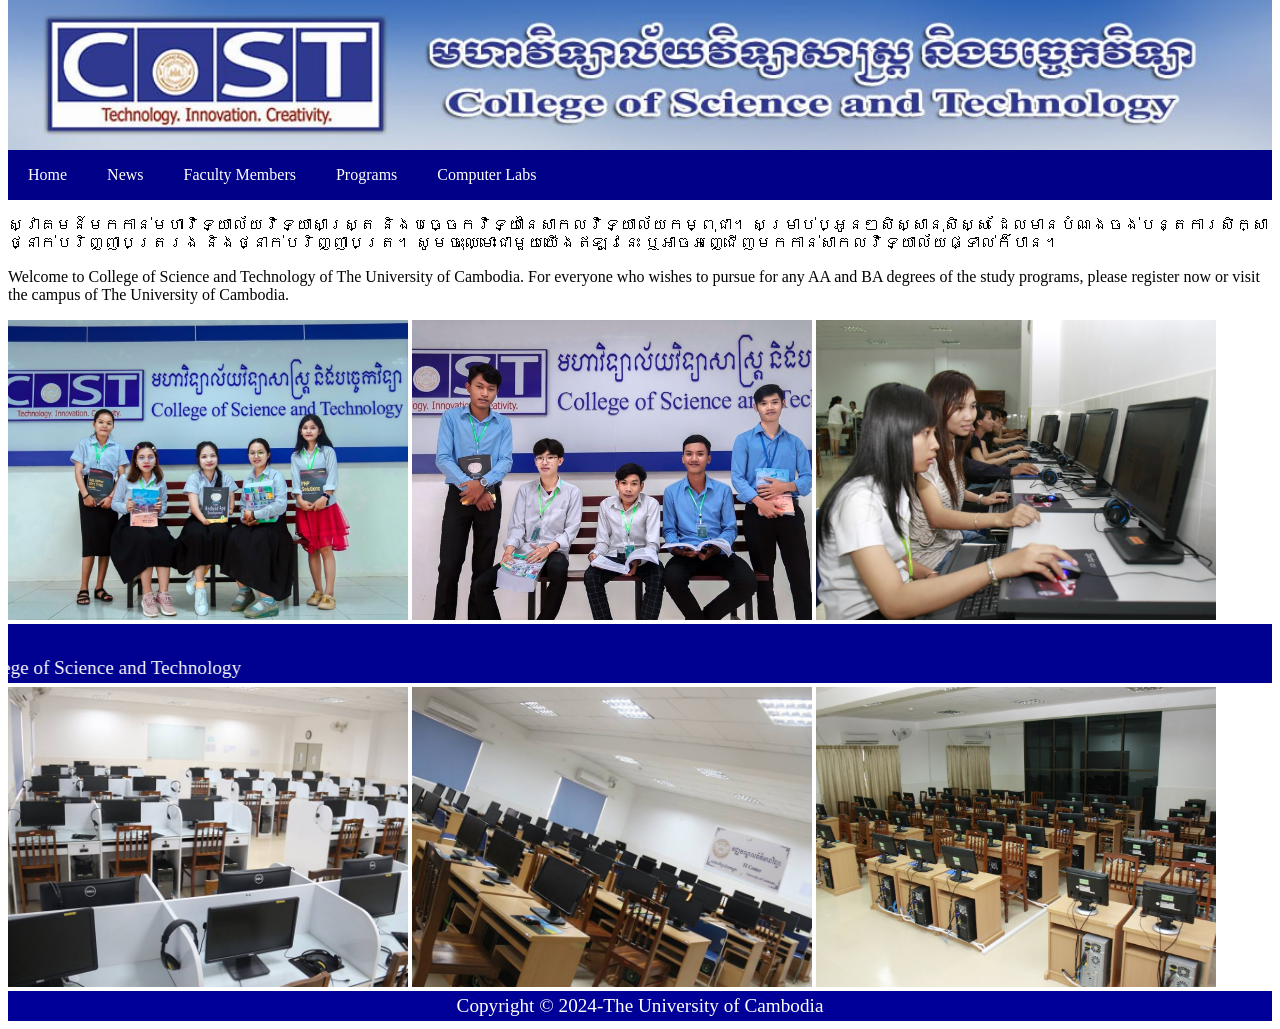
<file: index.html>
<!DOCTYPE html>
<html>
  <head>
    <meta charset="UTF-8" />
    <title>ITE103</title>
    <link rel="stylesheet" href="style/heading.css" />
    <link rel="stylesheet" href="style/img.css" />
    <link rel="stylesheet" href="style/text.css" />
    <link rel="icon" href="image/icon.jpg" />
  </head>
  <body>
    <img class="banner" src="Menu/img/photo_2023-12-29_10-29-46.jpg" />

    <div class="Heading">
      <ul>
        <li class="left"><a href="">Home</a></li>
        <li class="left"><a href="Menu/new.html" target="_blank">News</a></li>
        <li class="left">
          <a href="Menu/faculty_member.html" target="_blank">Faculty Members</a>
        </li>
        <li class="left">
          <a href="">Programs</a>
          <div class="menu">
            <ul class="inside">
              <li class="center">
                <a href="Menu/it.html" target="_blank"
                  >Information Technology</a
                >
              </li>
              <li class="center">
                <a href="Menu/cs.html" target="_blank">Computer Science</a>
              </li>
              <li class="center">
                <a href="Menu/etc.html" target="_blank"
                  >Electronics and Telecommunications</a
                >
              </li>
            </ul>
          </div>
        </li>
        <li class="left">
          <a href="">Computer Labs</a>
          <div class="menu">
            <ul class="inside">
              <li class="center">
                <a href="Menu/lab1.html" target="_blank">Multimedia Lab</a>
              </li>
              <li class="center">
                <a href="Menu/lab2.html" target="_blank">E-learning Lab</a>
              </li>
              <li class="center">
                <a href="Menu/lab3.html" target="_blank">Networking Lab</a>
              </li>
              <li class="center">
                <a href="Menu/lab4.html" target="_blank">IT Center Lab</a>
              </li>
            </ul>
          </div>
        </li>
      </ul>
    </div>

    <nav>
      <p>
        ស្វាគមន៍មកកាន់មហាវិទ្យាល័យវិទ្យាសាស្ត្រ
        និងបច្ចេកវិទ្យានៃសាកលវិទ្យាល័យកម្ពុជា។ សម្រាប់ប្អូនៗសិស្សានុសិស្ស
        ដែលមានបំណងចង់បន្តការសិក្សាថ្នាក់បរិញ្ញាបត្ររង និងថ្នាក់បរិញ្ញាបត្រ។
        សូមចុះឈ្មោះជាមួយយើងឥឡូវនេះ ឬអាចអញ្ជើញមកកាន់សាកលវិទ្យាល័យផ្ទាល់ក៏បាន។
      </p>

      <p>
        Welcome to College of Science and Technology of The University of
        Cambodia. For everyone who wishes to pursue for any AA and BA degrees of
        the study programs, please register now or visit the campus of The
        University of Cambodia.
      </p>

      <div>
        <img class="image1" src="image/2.jpg" />
        <img class="image1" src="image/1.jpg" />
        <img class="image1" src="image/3.jpg" />
      </div>

      <marquee
        style="
          background-color: rgb(0, 0, 145);
          color: white;
          font-size: larger;
          padding-bottom: 4px;
        "
        behavior="scroll"
        direction="right"
      >
        <img class="logo" src="image/Logo.jpg" />
        ស្វាគមន៍! Welcome to College of Science and Technology
      </marquee>

      <div>
        <img src="image/4.jpg" class="image1" />
        <img src="image/5.jpg" class="image1" />
        <img src="image/6.jpg" class="image1" />
      </div>

      <p class="copy">Copyright &copy; 2024-The University of Cambodia</p>
    </nav>
  </body>
</html>
</file>
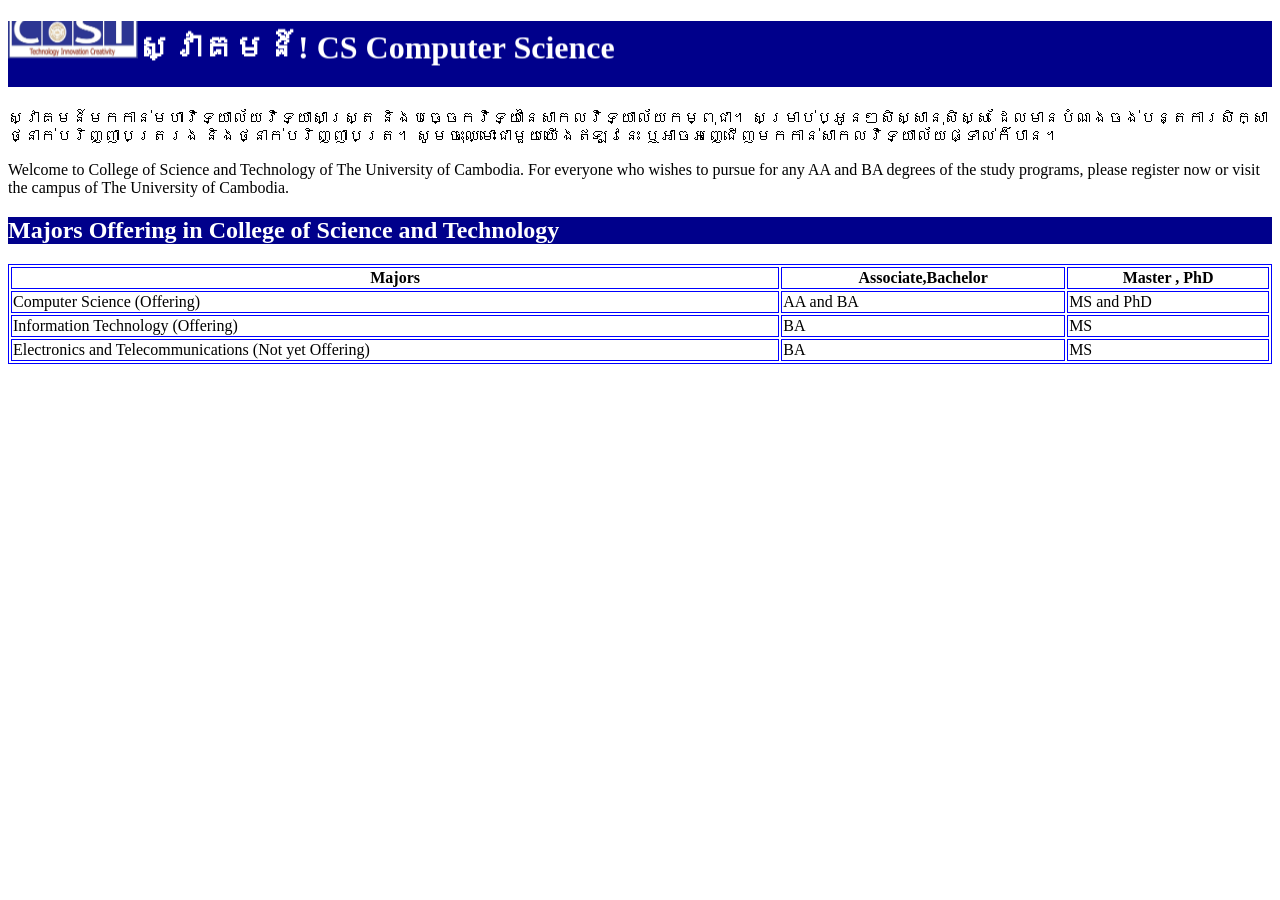
<file: Menu/cs.html>
<!DOCTYPE html>
<html>
<head>
     <title>Computer Science</title>
     <link rel="icon" href="FB Style/logo.jpg">
</head>
<body>
 
<h1 style="color:white;background-color:darkblue;"><marquee behavior="scroll" direction="up" scrollamount="6"><img src="img/cost.jpg" alt="Assigment 4" style="width:130px;height:50px;">ស្វាគមន៍!  CS Computer Science</marquee></h1>

<p>
ស្វាគមន៍មកកាន់មហាវិទ្យាល័យវិទ្យាសាស្ត្រ និងបច្ចេកវិទ្យានៃសាកលវិទ្យាល័យកម្ពុជា។ សម្រាប់ប្អូនៗសិស្សានុសិស្ស ដែលមានបំណងចង់បន្តការសិក្សាថ្នាក់បរិញ្ញាបត្ររង និងថ្នាក់បរិញ្ញាបត្រ។ 
សូមចុះឈ្មោះជាមួយយើងឥឡូវនេះ ឬអាចអញ្ជើញមកកាន់សាកលវិទ្យាល័យផ្ទាល់ក៏បាន។
</p>
<p>
Welcome to College of Science and Technology of The University of Cambodia. For everyone who wishes to pursue for any AA and BA degrees of the study programs, please register now or visit the campus of The University of Cambodia.
</p>
<h2 style="color:white;background-color:darkblue;"> Majors Offering in College of Science and Technology  </h2>
<head>
        <style>
            table,
            th,
            td {
                border: 1px solid blue;
            }
        </style>
    </head>
    <table style="width:100%">
        <tr>
            <th>Majors</th>
            <th>Associate,Bachelor</th>
            <th>Master , PhD</th>
        </tr>
        <tr>
            <td>Computer Science  (Offering)</td>
            <td>AA and BA</td>
            <td>MS and PhD</td>
        </tr>
   <tr>
            <td>Information Technology (Offering) </td>
            <td>BA</td>
            <td>MS</td>
        </tr>
    </tr>
   <tr>
            <td>Electronics and Telecommunications (Not yet Offering)</td>
            <td>BA</td>
            <td>MS</td>
        </tr>
    </table>
</body>
</html>
</file>
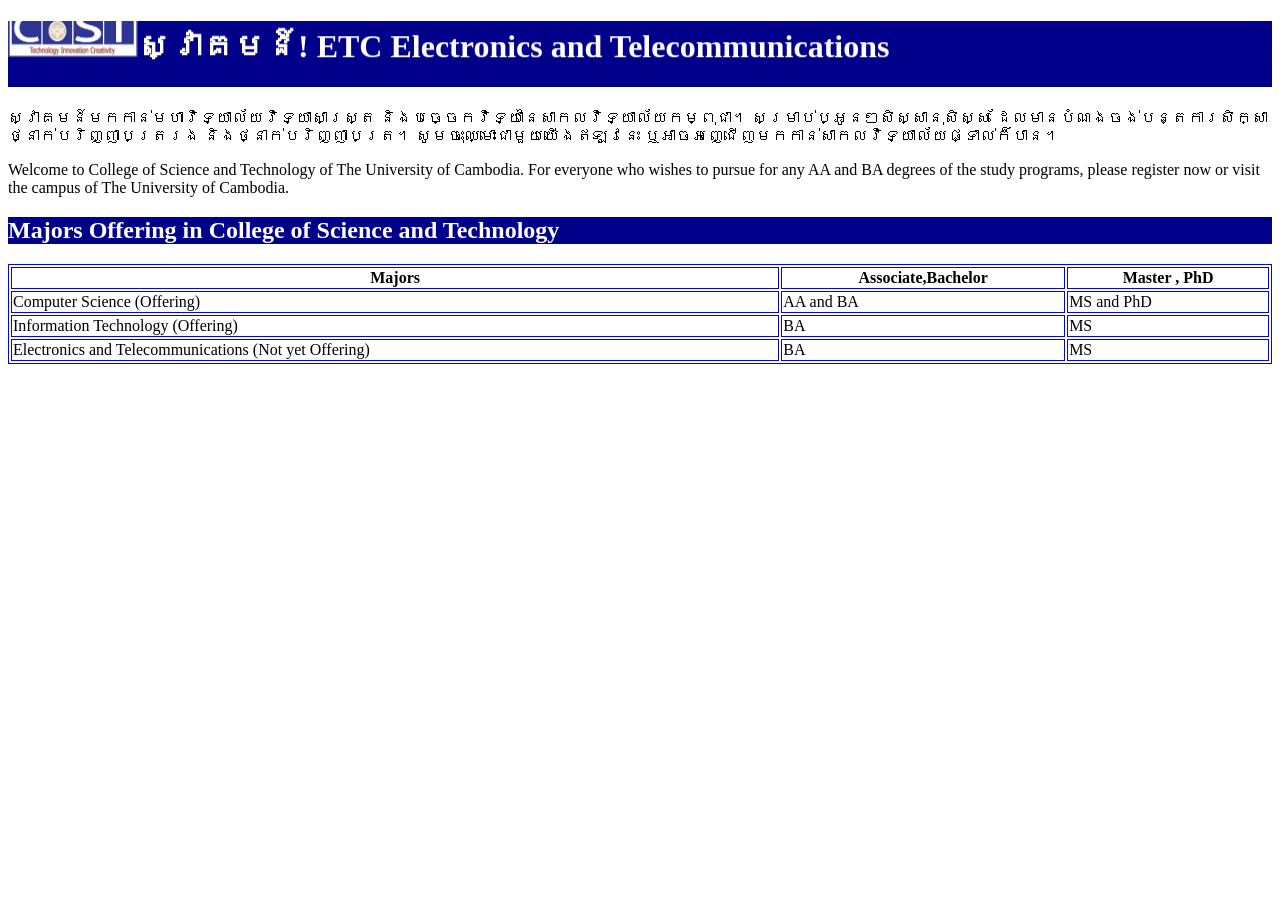
<file: Menu/etc.html>
<!DOCTYPE html>
<html>
<head>
     <title>Electronics and Telecommunications</title>
     <link rel="icon" href="FB Style/logo.jpg">
</head>
<body>
 
<h1 style="color:white;background-color:darkblue;"><marquee behavior="scroll" direction="up" scrollamount="6"><img src="img/cost.jpg" alt="Assigment 4" style="width:130px;height:50px;">ស្វាគមន៍!  ETC Electronics and Telecommunications</marquee></h1>

<p>
ស្វាគមន៍មកកាន់មហាវិទ្យាល័យវិទ្យាសាស្ត្រ និងបច្ចេកវិទ្យានៃសាកលវិទ្យាល័យកម្ពុជា។ សម្រាប់ប្អូនៗសិស្សានុសិស្ស ដែលមានបំណងចង់បន្តការសិក្សាថ្នាក់បរិញ្ញាបត្ររង និងថ្នាក់បរិញ្ញាបត្រ។ 
សូមចុះឈ្មោះជាមួយយើងឥឡូវនេះ ឬអាចអញ្ជើញមកកាន់សាកលវិទ្យាល័យផ្ទាល់ក៏បាន។
</p>
<p>
Welcome to College of Science and Technology of The University of Cambodia. For everyone who wishes to pursue for any AA and BA degrees of the study programs, please register now or visit the campus of The University of Cambodia.
</p>
<h2 style="color:white;background-color:darkblue;"> Majors Offering in College of Science and Technology  </h2>
<head>
        <style>
            table,
            th,
            td {
                border: 1px solid blue;
            }
        </style>
    </head>
    <table style="width:100%">
        <tr>
            <th>Majors</th>
            <th>Associate,Bachelor</th>
            <th>Master , PhD</th>
        </tr>
        <tr>
            <td>Computer Science  (Offering)</td>
            <td>AA and BA</td>
            <td>MS and PhD</td>
        </tr>
   <tr>
            <td>Information Technology (Offering) </td>
            <td>BA</td>
            <td>MS</td>
        </tr>
    </tr>
   <tr>
            <td>Electronics and Telecommunications (Not yet Offering)</td>
            <td>BA</td>
            <td>MS</td>
        </tr>
    </table>
</body>
</html>
</file>
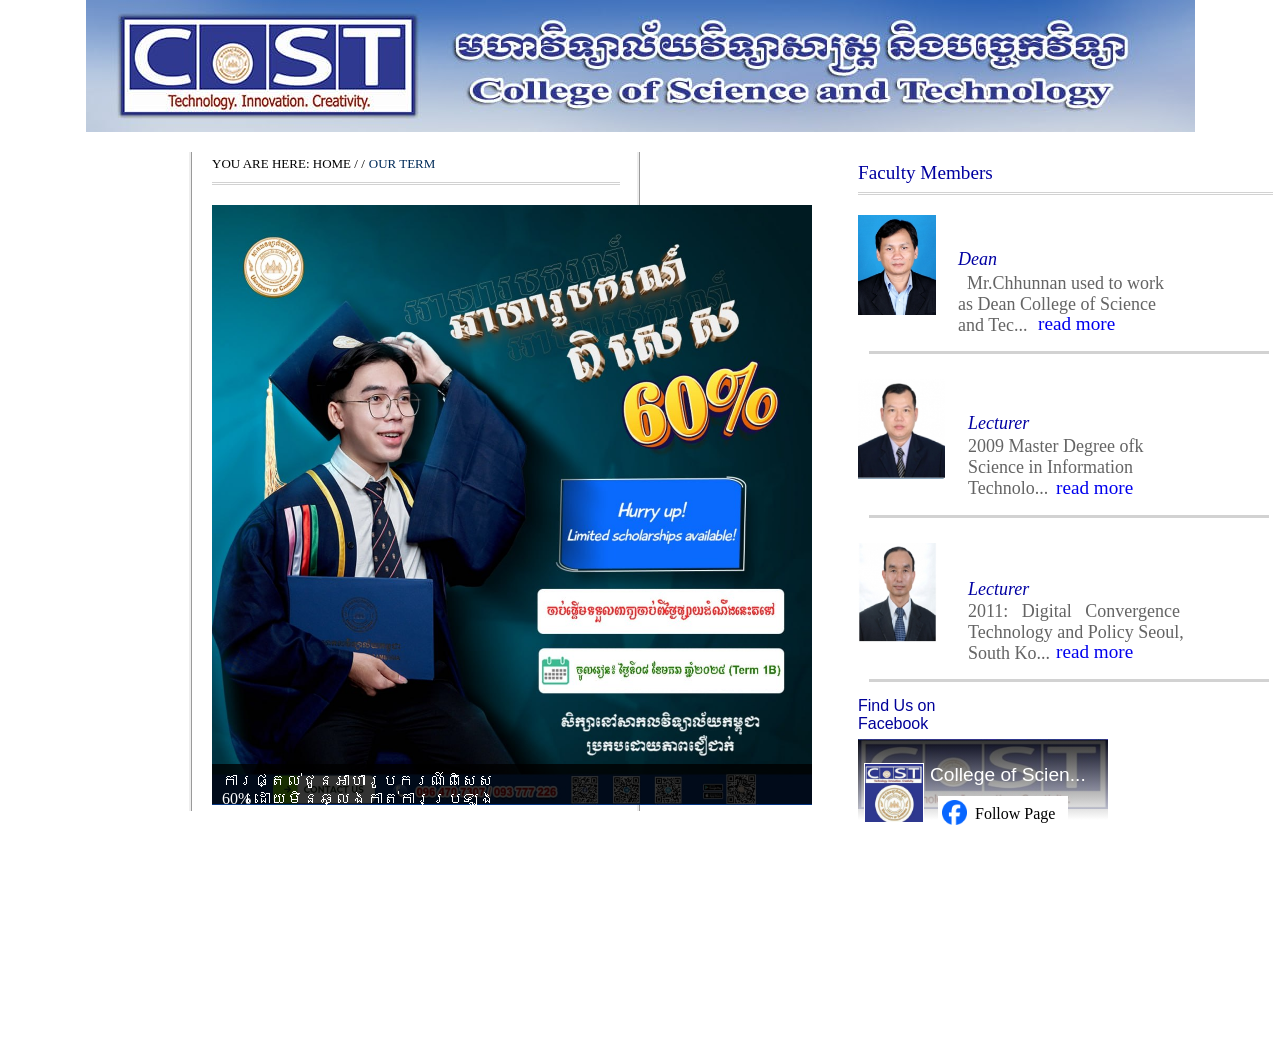
<file: Menu/faculty_member.html>
<!DOCTYPE html>
<html >
  <head>
    <meta charset="UTF-8" />
    <title>Faculty Members</title>
    <link rel="stylesheet" href="feculty style/feculty.css" />
    <link rel="stylesheet" href="feculty style/text.css" />
    <link rel="stylesheet" href="feculty style/img.css" />
    <link rel="icon" href="FB Style/logo.jpg">
  </head>
  <body>
    <div class="banner">
      <img src="img/photo_2023-12-29_10-29-46.jpg" />
    </div>

    <nav>
      <div class="line">
        <p class="yah">YOU ARE HERE: HOME / /</p>
        <p class="our_term">OUR TERM</p>
      </div>

      <img class="scholarship" src="feculty style/News.jpg" />

      <div class="s"></div>
      <p class="a">ការផ្តល់ជូនអាហារូបករណ៍ពិសេស 60% ដោយមិនឆ្លងកាត់ការប្រឡង</p>
    </nav>

    <main>
      <div class="line1">
        <p class="member">Faculty Members</p>
      </div>
      <br />

      <div class="members">
        <img class="profile" src="feculty style/1.jfif" />
        <a class="name" href="https://cost.uc.edu.kh/uct-member-34">Teav Chhun Nan</a><br />
        <p class="position"><i>Dean</i></p>
        <br />
        <p class="descript">
          &nbsp; Mr.Chhunnan used to work <br />
          as Dean College of Science <br />
          and Tec...
        </p>
        <a class="read_more" href="https://cost.uc.edu.kh/uct-member-34">read more</a>
        <div class="line2"></div>
      </div>
      <br />

      <div class="members">
        <img class="profile" src="feculty style/2.png" />
        <a class="name1" href="https://cost.uc.edu.kh/uct-member-18">Sreang Kosal</a><br />
        <p class="position1"><i>Lecturer</i></p>
        <br />
        <p class="descript1">
          2009 Master Degree ofk <br />
          Science in Information <br />
          Technolo...
        </p>
        <a class="read_more1" href="https://cost.uc.edu.kh/uct-member-18">read more</a>
        <div class="line2"></div>
      </div><br

      <div class="members">
        <img class="profile" src="feculty style/3.png" />
        <a class="name1" href="https://cost.uc.edu.kh/uct-member-19">Sreang Kosal</a><br />
        <p class="position2"><i>Lecturer</i></p>
        <br />
        <p class="descript2">
          2011: &nbsp; Digital &nbsp; Convergence <br />
          Technology and Policy Seoul, <br />
          South Ko...
        </p>
        <a class="read_more1" href="https://cost.uc.edu.kh/uct-member-19">read more</a>
        <div class="line2"></div>
      </div><br>

      <div>
        <p class="fb">Find Us on <br>Facebook</p>
        <img class="logo_background" src="FB Style/Screenshot 2024-01-06 151125.png" >
        <div class="black"></div>
        <div class="white"></div>
        <img class="icon_bg" src="FB Style/logo.jpg" >
        <a class="fb_link" href="https://web.facebook.com/universityofcambodiaCoST/?ref=embed_page">College of Scien...</a>
      </div>

      <div class="fb_bg">
        <img class="fb_logo" src="FB Style/Facebook_Logo_2023.png" >
        <a class="link_fb" href="https://web.facebook.com/universityofcambodiaCoST/?ref=embed_page">Follow Page</a>
      </div>
    </main>

    <div class="liner"></div>
  </body>
</html>
</file>
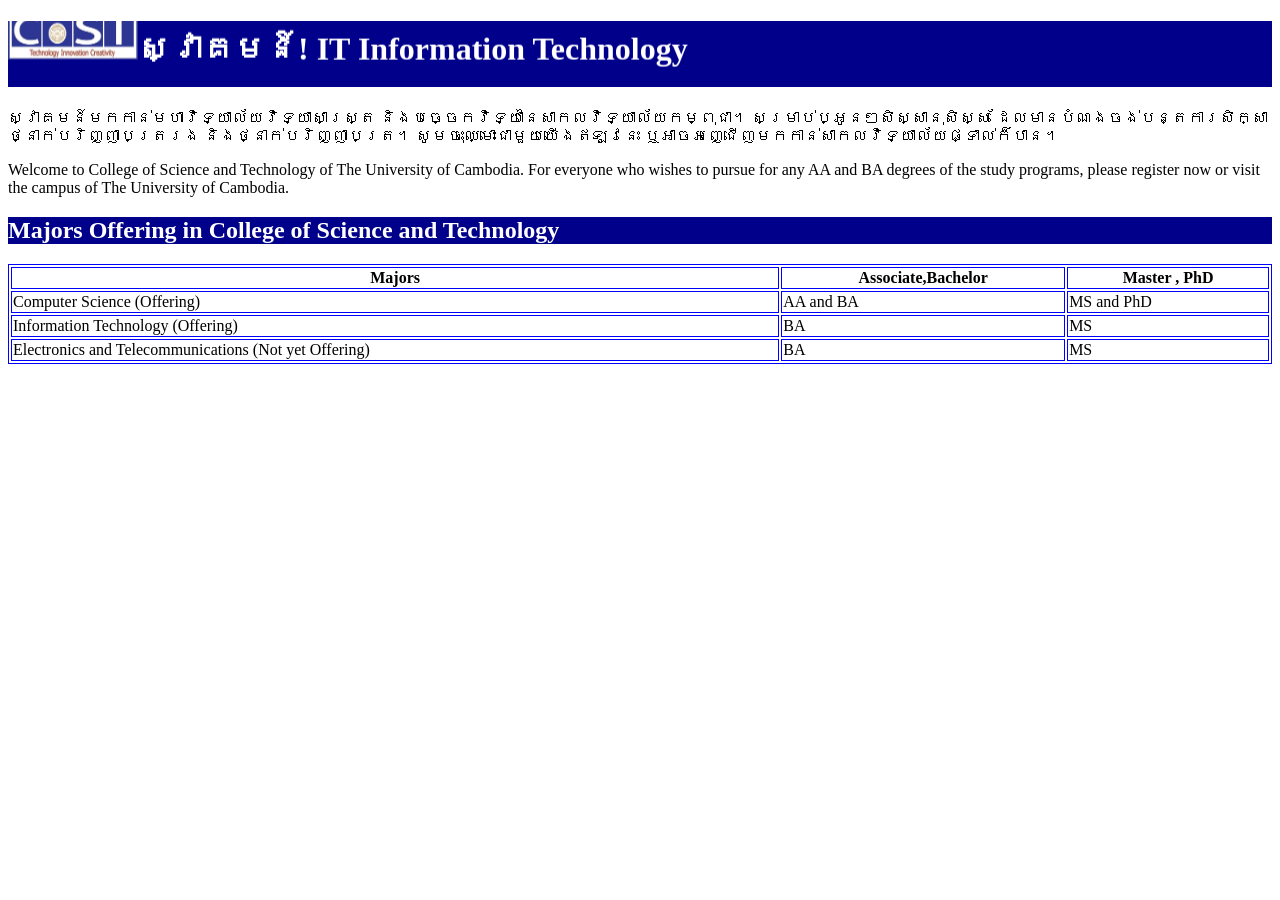
<file: Menu/it.html>
<!DOCTYPE html>
<html>
<head>
     <title>Information Technology</title>
     <link rel="icon" href="FB Style/logo.jpg">
</head>
<body>
 
<h1 style="color:white;background-color:darkblue;"><marquee behavior="scroll" direction="up" scrollamount="6"><img src="img/cost.jpg" alt="Assigment 4" style="width:130px;height:50px;">ស្វាគមន៍!  IT Information Technology</marquee></h1>

<p>
ស្វាគមន៍មកកាន់មហាវិទ្យាល័យវិទ្យាសាស្ត្រ និងបច្ចេកវិទ្យានៃសាកលវិទ្យាល័យកម្ពុជា។ សម្រាប់ប្អូនៗសិស្សានុសិស្ស ដែលមានបំណងចង់បន្តការសិក្សាថ្នាក់បរិញ្ញាបត្ររង និងថ្នាក់បរិញ្ញាបត្រ។ 
សូមចុះឈ្មោះជាមួយយើងឥឡូវនេះ ឬអាចអញ្ជើញមកកាន់សាកលវិទ្យាល័យផ្ទាល់ក៏បាន។
</p>
<p>
Welcome to College of Science and Technology of The University of Cambodia. For everyone who wishes to pursue for any AA and BA degrees of the study programs, please register now or visit the campus of The University of Cambodia.
</p>
<h2 style="color:white;background-color:darkblue;"> Majors Offering in College of Science and Technology  </h2>
<head>
        <style>
            table,
            th,
            td {
                border: 1px solid blue;
            }
        </style>
    </head>
    <table style="width:100%">
        <tr>
            <th>Majors</th>
            <th>Associate,Bachelor</th>
            <th>Master , PhD</th>
        </tr>
        <tr>
            <td>Computer Science  (Offering)</td>
            <td>AA and BA</td>
            <td>MS and PhD</td>
        </tr>
   <tr>
            <td>Information Technology (Offering) </td>
            <td>BA</td>
            <td>MS</td>
        </tr>
    </tr>
   <tr>
            <td>Electronics and Telecommunications (Not yet Offering)</td>
            <td>BA</td>
            <td>MS</td>
        </tr>
    </table>
 
</body>
</html>
</file>
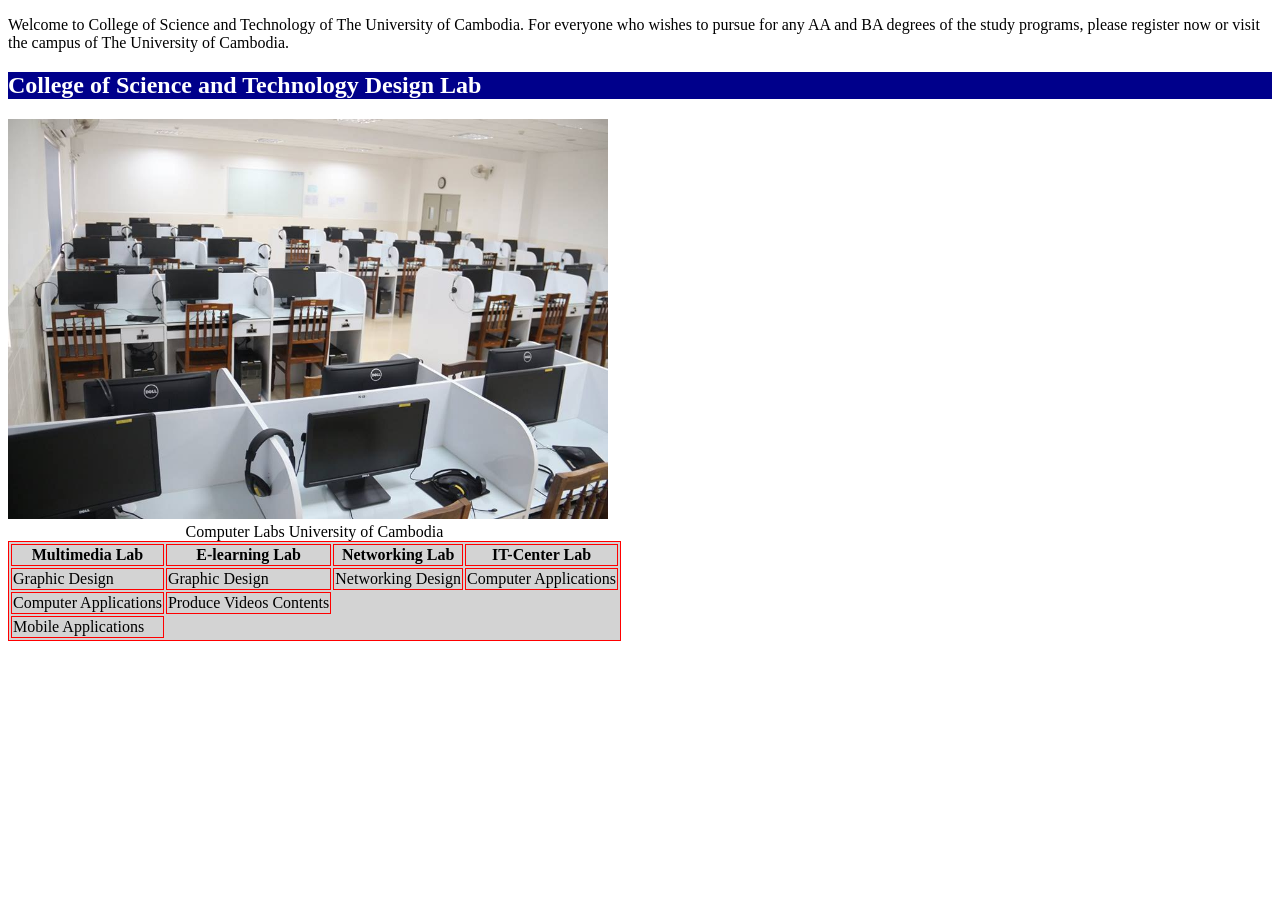
<file: Menu/lab1.html>
<!DOCTYPE html>
<html>
<head>
     <title>Multimedia Lab</title>
     <link rel="icon" href="FB Style/logo.jpg">
</head>
<body>
 
<p>
Welcome to College of Science and Technology of The University of Cambodia. For everyone who wishes to pursue for any AA and BA degrees of the study programs, please register now or visit the campus of The University of Cambodia.
</p>
<h2 style="color:white;background-color:darkblue;"> College of Science and Technology Design Lab </h2>
<table border="1" bordercolor="red" bgcolor="lightgrey">
<img src="img/4.jpg" alt="Assigment 4" style="width:600px;height:400px;">
        <caption>Computer Labs University of Cambodia</caption>
        <tr>
            <th>Multimedia Lab</th>
            <th>E-learning Lab</th>
            <th>Networking Lab</th>
   <th>IT-Center Lab</th>
        </tr>
        <tr>
            <td rowspan="1">Graphic Design</td>
            <td>Graphic Design</td>
            <td>Networking Design</td>
   <td>Computer Applications</td>
        </tr>
        <tr>
            <td>Computer Applications</td>
            <td>Produce Videos Contents</td>
        </tr>
        <tr>
            <td colspan="1">Mobile Applications</td>
        </tr>
</body>
</html>
</file>
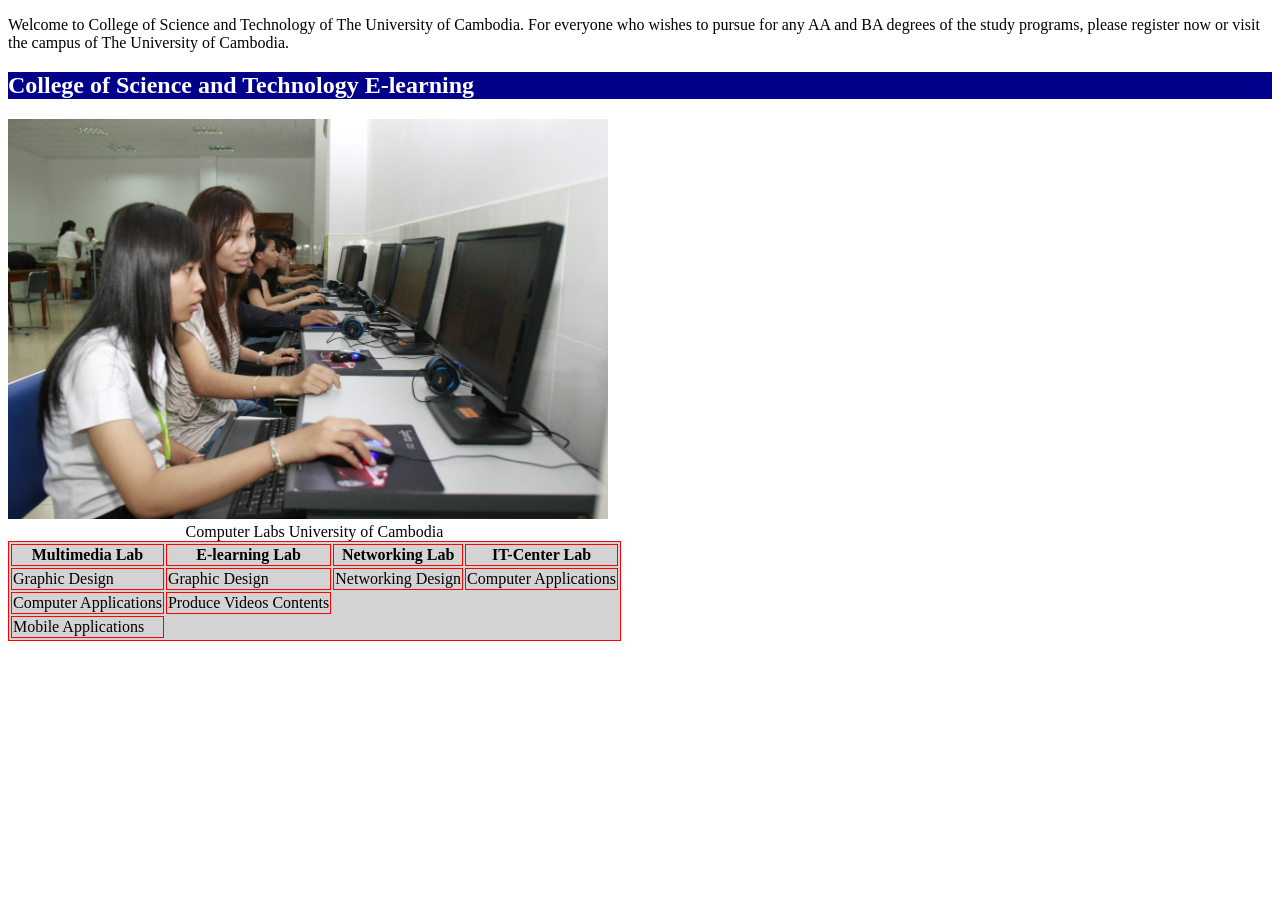
<file: Menu/lab2.html>
<!DOCTYPE html>
<html>
<head>
     <title>E-learning Lab</title>
     <link rel="icon" href="FB Style/logo.jpg">
</head>
<body>
 
<p>
Welcome to College of Science and Technology of The University of Cambodia. For everyone who wishes to pursue for any AA and BA degrees of the study programs, please register now or visit the campus of The University of Cambodia.
</p>

<h2 style="color:white;background-color:darkblue;"> College of Science and Technology E-learning </h2>
<table border="1" bordercolor="red" bgcolor="lightgrey">
<img src="img/3.jpg" alt="Assigment 4" style="width:600px;height:400px;">

    <caption>Computer Labs University of Cambodia</caption>
        <tr>
            <th>Multimedia Lab</th>
            <th>E-learning Lab</th>
            <th>Networking Lab</th>
   <th>IT-Center Lab</th>
        </tr>
        <tr>
            <td rowspan="1">Graphic Design</td>
            <td>Graphic Design</td>
            <td>Networking Design</td>
   <td>Computer Applications</td>
        </tr>
        <tr>
            <td>Computer Applications</td>
            <td>Produce Videos Contents</td>
        </tr>
        <tr>
            <td colspan="1">Mobile Applications</td>
        </tr>
</body>
</html>
</file>
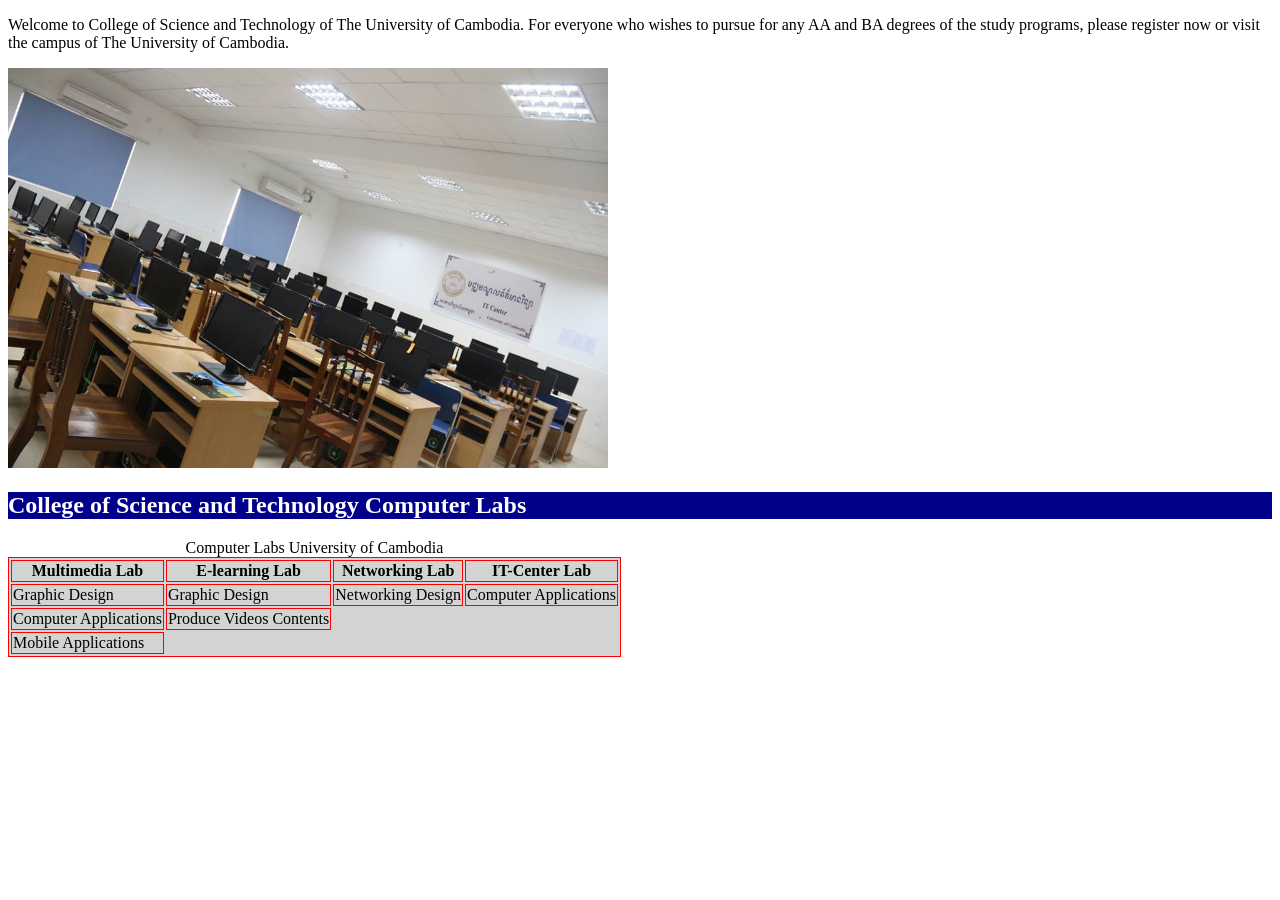
<file: Menu/lab3.html>
<!DOCTYPE html>
<html>
<head>
     <title>Networking Lab</title>
     <link rel="icon" href="FB Style/logo.jpg">
</head>
<body>
<p>
Welcome to College of Science and Technology of The University of Cambodia. For everyone who wishes to pursue for any AA and BA degrees of the study programs, please register now or visit the campus of The University of Cambodia.
</p>
<img src="img/5.jpg" alt="Assigment 4" style="width:600px;height:400px;">
<h2 style="color:white;background-color:darkblue;"> College of Science and Technology Computer Labs </h2>
<table border="1" bordercolor="red" bgcolor="lightgrey">
        <caption>Computer Labs University of Cambodia</caption>
        <tr>
            <th>Multimedia Lab</th>
            <th>E-learning Lab</th>
            <th>Networking Lab</th>
   <th>IT-Center Lab</th>
        </tr>
        <tr>
            <td rowspan="1">Graphic Design</td>
            <td>Graphic Design</td>
            <td>Networking Design</td>
   <td>Computer Applications</td>
        </tr>
        <tr>
            <td>Computer Applications</td>
            <td>Produce Videos Contents</td>
        </tr>
        <tr>
            <td colspan="1">Mobile Applications</td>
        </tr>
</body>
</html>
</file>
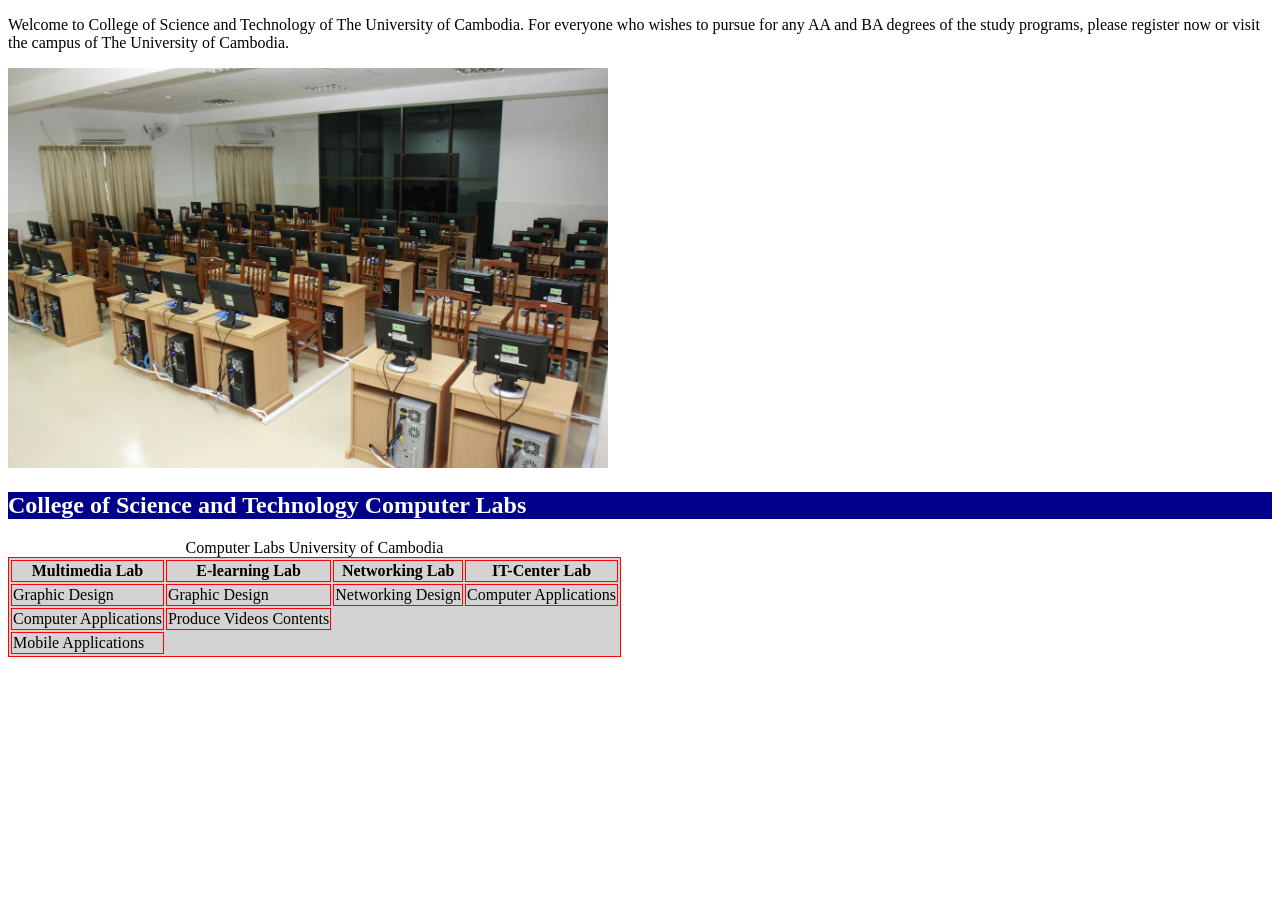
<file: Menu/lab4.html>
<!DOCTYPE html>
<html>
<head>
     <title>IT Center Lab</title>
     <link rel="icon" href="FB Style/logo.jpg">
</head>
<body>
 
<p>
Welcome to College of Science and Technology of The University of Cambodia. For everyone who wishes to pursue for any AA and BA degrees of the study programs, please register now or visit the campus of The University of Cambodia.
</p>
<img src="img/6.jpg" alt="Assigment 4" style="width:600px;height:400px;">
<h2 style="color:white;background-color:darkblue;"> College of Science and Technology Computer Labs </h2>
<table border="1" bordercolor="red" bgcolor="lightgrey">
        <caption>Computer Labs University of Cambodia</caption>
        <tr>
            <th>Multimedia Lab</th>
            <th>E-learning Lab</th>
            <th>Networking Lab</th>
   <th>IT-Center Lab</th>
        </tr>
        <tr>
            <td rowspan="1">Graphic Design</td>
            <td>Graphic Design</td>
            <td>Networking Design</td>
   <td>Computer Applications</td>
        </tr>
        <tr>
            <td>Computer Applications</td>
            <td>Produce Videos Contents</td>
        </tr>
        <tr>
            <td colspan="1">Mobile Applications</td>
        </tr>
</body>
</html>
</file>
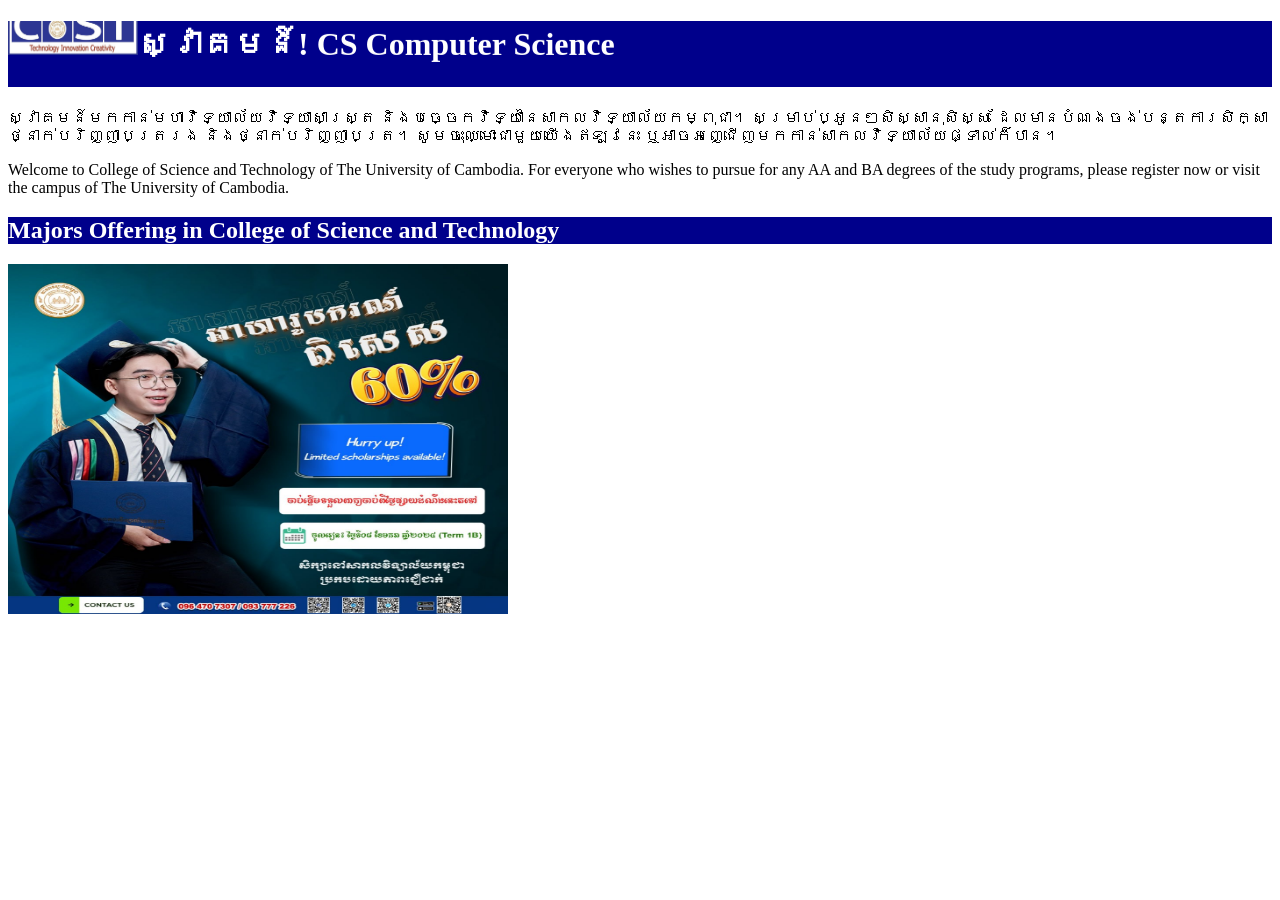
<file: Menu/new.html>
<!DOCTYPE html>
<html>
<head>
     <title>News</title>
     <link rel="icon" href="FB Style/logo.jpg">
</head>
<body>
 
<h1 style="color:white;background-color:darkblue;"><marquee behavior="scroll" direction="up" scrollamount="6"><img src="img/cost.jpg" alt="Assigment 4" style="width:130px;height:50px;">ស្វាគមន៍!  CS Computer Science</marquee></h1>

<p>
ស្វាគមន៍មកកាន់មហាវិទ្យាល័យវិទ្យាសាស្ត្រ និងបច្ចេកវិទ្យានៃសាកលវិទ្យាល័យកម្ពុជា។ សម្រាប់ប្អូនៗសិស្សានុសិស្ស ដែលមានបំណងចង់បន្តការសិក្សាថ្នាក់បរិញ្ញាបត្ររង និងថ្នាក់បរិញ្ញាបត្រ។ 
សូមចុះឈ្មោះជាមួយយើងឥឡូវនេះ ឬអាចអញ្ជើញមកកាន់សាកលវិទ្យាល័យផ្ទាល់ក៏បាន។
</p>
<p>
Welcome to College of Science and Technology of The University of Cambodia. For everyone who wishes to pursue for any AA and BA degrees of the study programs, please register now or visit the campus of The University of Cambodia.
</p>
<h2 style="color:white;background-color:darkblue;"> Majors Offering in College of Science and Technology  </h2>
<head>
        
<img src="img/News.jpg" alt="Assigment 5" style="width:500px;height:350px;">
 
</body>
</html>
</file>
<file: style/heading.css>
.Heading {
  margin-top: 0;
}

ul {
  list-style: none;
  padding: 0;
  margin: 0;
  overflow: hidden;
  background-color: rgb(0, 0, 136);
}

.left > a {
  text-decoration: none;
  color: white;
  font-size: 16px;
}

.left {
  float: left;
  padding: 16px 20px;
  display: block;
}

.left:hover {
  background-color: rgb(1, 137, 1);
}

.inside {
  background-color: white;
  display: none;
}

.Heading ul li:hover .menu {
  display: block;
  position: absolute;
}

.Heading ul li:hover .menu ul {
  display: block;
}

.center > a {
  text-decoration: none;
  color: black;
  font-size: 16px;
}

.center {
  padding: 16px 20px 16px 18px;
}

.inside {
  margin: 16px -20px;
}

.center:hover {
  background-color: rgb(199, 248, 199);
}
</file>
<file: style/img.css>
.image1 {
  height: 300px;
  width: 400px;
  object-fit: cover;
}

.logo {
  height: 50px;
}

.banner {
  display: block;
  margin-bottom: 0;
  width: 100%;
}

body {
  margin-top: 0;
}
</file>
<file: style/text.css>
.copy {
  text-align: center;
  color: white;
  background-color: rgb(0, 0, 152);
  font-size: larger;
  margin: 0;
  padding: 4px 0 4px 0;
}
</file>
<file: Menu/feculty style/feculty.css>
body {
  margin-top: 0;
}

p {
  color: black;
}

.banner {
  display: flex;
  align-items: center;
  justify-content: center;
}
</file>
<file: Menu/feculty style/text.css>
.yah,
.our_term {
  display: inline;
  font-size: small;
}

.our_term {
  color: rgb(0, 43, 89);
}

nav {
  margin-top: 20px;
  border-top-style: none;
  border-left-style: ridge;
  border-right-style: ridge;
  position: absolute;
  left: 189px;
  right: 640px;
  padding: 2px 2px 2px 20px;
}

.line {
  border-bottom-style: double;
  padding-bottom: 10px;
  border-color: rgb(210, 210, 210);
  margin-right: 15px;
  margin-bottom: 20px;
}

.a {
  top: 594px;
  position: absolute;
  color: white;
  padding: 10px 140px 10px 10px;
}

.s {
  background-color: black;
  top: 612px;
  position: absolute;
  color: white;
  padding: 20px 590px 20px 10px;
  opacity: 0.8;
}

main {
  display: inline;
  position: relative;
  left: 850px;
}

.member {
  font-size: larger;
  color: rgb(0, 0, 160);
  display: inline;
}

.line1 {
  padding-top: 30px;
  padding-bottom: 8px;
  display: inline-block;
  border-bottom-style: double;
  border-color: rgb(210, 210, 210);
  padding-right: 280px;
}

.members {
  display: inline;
}

.name {
  font-size: larger;
  position: absolute;
  right: 252px;
  padding-top: 20px;
}

.position {
  display: inline;
  position: absolute;
  left: 100px;
  top: 66px;
  color: rgb(0, 0, 162);
  font-size: large;
}

.descript {
  display: inline;
  position: absolute;
  left: 100px;
  right: -400px;
  top: 90px;
  color: rgb(100, 100, 100);
  font-size: large;
}

.read_more {
  display: inline;
  position: relative;
  left: 180px;
  top: -24px;
  font-size: larger;
  text-decoration: none;
  font-size: larger;
}

.line2 {
  padding-bottom: 8px;
  display: inline-block;
  border-bottom-style: solid;
  border-color: rgb(210, 210, 210);
  padding-right: 400px;
  left: -70px;
  position: relative;
}

.descript1 {
  display: inline;
  position: absolute;
  left: 110px;
  right: -400px;
  top: 253px;
  color: rgb(100, 100, 100);
  font-size: large;
}

.position1 {
  display: inline;
  position: absolute;
  left: 110px;
  top: 230px;
  color: rgb(0, 0, 162);
  font-size: large;
}

.name1 {
  font-size: larger;
  position: absolute;
  right: 270px;
  padding-top: 20px;
  text-decoration: none;
}

.read_more1 {
  display: inline;
  position: relative;
  left: 198px;
  top: -24px;
  font-size: larger;
  text-decoration: none;
  font-size: larger;
}

.descript2 {
  display: inline;
  position: absolute;
  left: 110px;
  right: -400px;
  top: 418px;
  color: rgb(100, 100, 100);
  font-size: large;
}

.position2 {
  display: inline;
  position: absolute;
  left: 110px;
  top: 396px;
  color: rgb(0, 0, 162);
  font-size: large;
}

.fb {
  font-size: 16px;
  font-family: Arial, Helvetica, sans-serif;
  color: rgb(0, 0, 153);
  margin: 10px 0 6px;
}

.fb_link {
  text-decoration: none;
  position: relative;
  top: -230px;
  color: white;
  left: 10px;
  font-size: larger;
  font-family: Arial, Helvetica, sans-serif;
}

.fb_link:hover {
  text-decoration: underline;
}

.link_fb {
  text-decoration: none;
  color: black;
  position: relative;
  top: -10px;
}
</file>
<file: Menu/feculty style/img.css>
.scholarship {
  width: 600px;
}

.profile {
  height: 100px;
  display: inline;
  margin-top: 20px;
}

.name {
  display: inline;
  text-decoration: none;
}

body {
  overflow-x: hidden;
}

.logo_background {
  width: 250px;
  height: 70px;
}

.bg_cl {
  background-color: black;
}

.icon_bg {
  height: 58px;
  position: relative;
  left: 7px;
  top: -189px;
}

.white {
  background-color: rgb(255, 255, 255);
  width: 60px;
  height: 60px;
  position: relative;
  top: -130px;
  left: 6px;
}

.black {
  background: linear-gradient(180deg, black, white);
  width: 250px;
  height: 80px;
  position: relative;
  top: -73px;
  opacity: 0.8;
}

.fb_logo {
  height: 25px;
  padding: 4px 4px;
}

.fb_bg {
  background-color: white;
  width: 130px;
  height: 32px;
  position: relative;
  top: -220px;
  left: 80px;
}

.liner {
  border-right-style: ridge;
  top: 150px;
  bottom: -68px;
  display: inline;
  position: absolute;
  left: 1290px;
}
</file>
